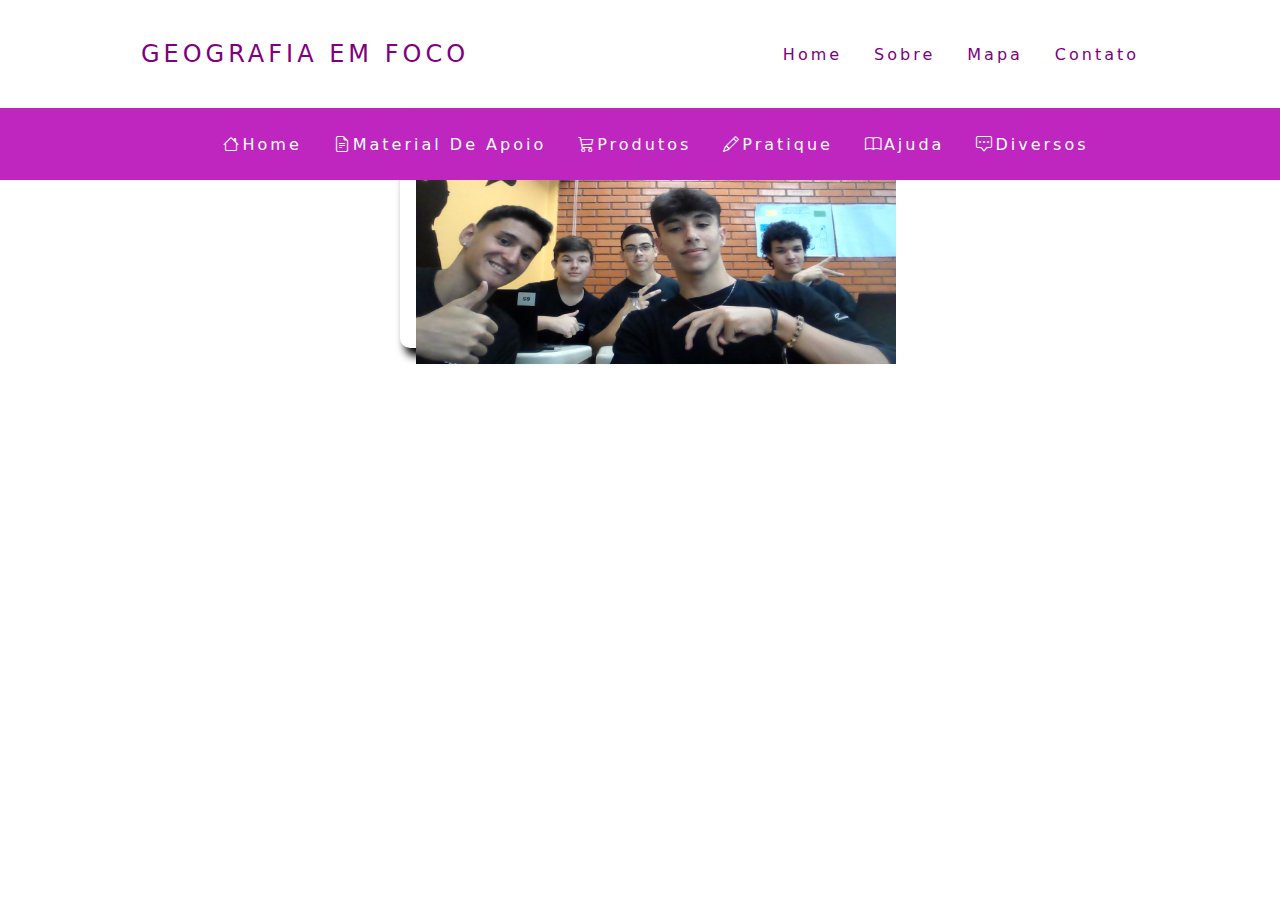
<file: geografia/index.html>
<!DOCTYPE html>

<html lang="pt-br">
<head>
	<meta charset="UTF-8" />
	<meta http-equiv="X-UA-Compatible" content="IE=edge" /> 
	<meta name="viewport" content="width=device-width, initial-scale=1.0" />
	  <title>GEOGRAFIA EM FOCO</title>
	<link rel="stylesheet" href="css.css" />
	<link rel="stylesheet" href="https://cdn.jsdelivr.net/npm/bootstrap-icons@1.10.4/font/bootstrap-icons.css">
</head>

<body>
	  <header></header>
		   <nav>
			    <a class="logo" href="" id="ensino-geografia">GEOGRAFIA EM FOCO</a>
			    <div class="mobile-menu">
				     <div class="line1"></div>
				     <div class="line2"></div>
				     <div class="line3"></div>
				    </div>
			    <ul class="nav-list">
				     <li><a href="home.html" id="home">Home</a></li>
				     <li><a href="#" id="sobre">Sobre</a></li>
				     <li><a href="mapa.html" id="mapa">Mapa</a></li>
				     <li><a href="#" id="contato">Contato</a></li>
				    </ul>
			   </nav>
		  </header>

	  <main>
		    <section id="container2">
			     <ul class="nav-list">
				      <li><a href="home.html"><i class="bi bi-house"></i>Home</a></li>
				      <li><a href="#"><i class="bi bi-file-earmark-text"></i>Material De Apoio</a></li>
				      <li><a href="#"><i class="bi bi-cart3"></i>Produtos</a></li>
				      <li><a href="#"><i class="bi bi-pencil"></i>Pratique</a></li>
				      <li><a href="#"><i class="bi bi-book"></i>Ajuda</a></li>
				      <li><a href="#"><i class="bi bi-chat-square-dots"></i>Diversos</a></li>
				     </ul>
			    </section>
				<div class="container">
					<img src="homies.jpg" alt="homies">
				</div>
		  </main>
	</body>
	<script>
const card = document.querySelector('.container');

card.addEventListener("mousemove", cardEffect);
card.addEventListener("mouseleave", cardBack);
card.addEventListener("mouseenter", cardEnter);

function cardEffect(event)
{
    const cardWidth = card.offsetWidth;
    const cardHeight = card.offsetHeight;
    const centerX = card.offsetLeft + cardWidth/2;
    const centerY = card.offsetTop + cardHeight/2;
    const positionX = event.clientX - centerX;
    const positionY = event.clientY - centerY;
    
    const rotateX = ((+1)*25*positionY/(cardHeight/2)).toFixed(2);
    const rotateY = ((-1)*25*positionX/(cardWidth/2)).toFixed(2);

    console.log(rotateX,rotateY);

    card.style.transform = `perspective(500px) rotateX(${rotateX}deg) rotateY(${rotateY}deg)`;

}

function cardBack(event)
{
    card.style.transform = `perspective(500px) rotateX(0deg) rotateY(0deg)`;
    cardTransition();
}

function cardTransition()
{
    clearInterval(card.transitionId);
    card.style.transition = 'transform 400ms';
    card.transitionId = setTimeout(() => {
    card.style.transition = '';
    },400);
}

function cardEnter(event)
{
    cardTransition();
}
</script>
</html>
</file>
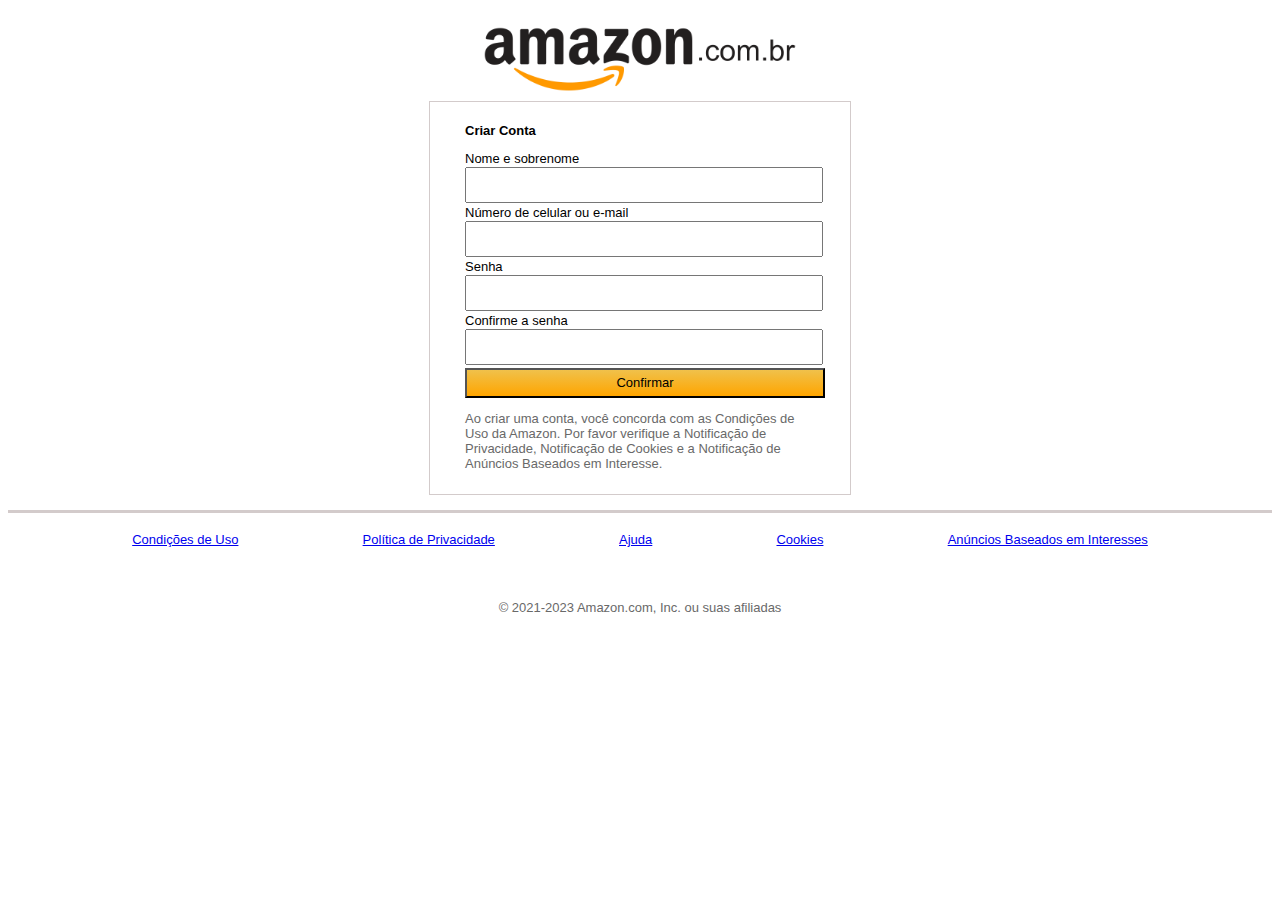
<file: site amazon/index.html>
<!DOCTYPE html>
<html lang="en">

<head>
    <meta charset="UTF-8">
    <meta http-equiv="X-UA-Compatible" content="IE=edge">
    <meta name="viewport" content="width=device-width, initial-scale=1.0">
    <title>Document</title>
    <link rel="stylesheet" href="style.css">
</head>

<body>
    <header class="logo">
        <img src="amazon.png">
    </header>

    <form class="cadastro">
        <h2>Criar Conta</h2>
        
        <label for="">Nome e sobrenome
            <input class="imput" type="email">
        </label>
        <label for="">Número de celular ou e-mail
            <input class="imput" type="email">
        </label>
        <label for="">Senha
            <input class="imput" type="email" label="Pelo menos 6 caracteres">
        </label>
        <label for="">Confirme a senha
            <input class="imput" type="email">
        </label>
        <button class="button">
            <a>Confirmar</a>
        </button>
        <p>Ao criar uma conta, você concorda com as Condições de Uso da Amazon. Por favor verifique a Notificação de
            Privacidade, Notificação de Cookies e a Notificação de Anúncios Baseados em Interesse.
        </p>
    </form>

    <footer>
        <div class="zaza">
            <a href="#">Condições de Uso</a>
            <a href="#">Política de Privacidade</a>
            <a href="#">Ajuda</a>
            <a href="#">Cookies</a>
            <a href="#">Anúncios Baseados em Interesses</a>
        </div>
        <p class="poggers">
            © 2021-2023 Amazon.com, Inc. ou suas afiliadas
        </p>
    </footer>

</body>

</html>
</file>
<file: geografia/css.css>
*{    margin: 0;

    padding: 0;

}

*{

    box-sizing: border-box;

}
body{
    background-color: white;
    font-family: Arial, Helvetica, sans-serif;
    color: #fff;
    display: flex;
    flex-direction: column;
    align-items: center;
}
.container{
    padding: 1em;
    border-radius: 10px;
    width: 30em;
    height: 15em;
    box-shadow: 5px 8px 8px #000;
}
img{
    width: 30em;
    height:15em;
}
.box-img{
    display: flex;
    align-items: flex-start;
}

button {
    color: white;
    background: black;
    transition: transform 1s;
    transform: translateX(0) scale(0.5);
}

button:hover,
button:focus {
    background: black;
    transform: translateX(10px) scale(0.7);
}
#home {
    color: purple;
}
#sobre {
    color: purple;
}
#mapa {
    color: purple;
}
#contato {
    color: purple;
}
#ensino-geografia {
    color: purple;
}
a {
    color: #fff;
    text-decoration: none;
    transition: 0.3s;
}

a:hover {
    opacity: 0.5;
}
.logo {
    font-size: 24px;
    text-transform: uppercase;
    letter-spacing: 4px;
}

nav {
    display: flex;
    justify-content: space-around;
    align-items: center;
    font-family: system-ui, -apple-system, Helvetica, Arial, sans-serif;
    background: white;
    height: 12vh;
    width: 100vw;
}

.nav-list {
    list-style: none;
    display: flex;
    align-items: center;
}

.nav-list li {
    letter-spacing: 3px;
    margin-left: 32px;
}

.mobile-menu {
    display: none;
    cursor: pointer;
}

#container2 {
    background-color: rgb(191, 37, 191);
    position: absolute;
    height: 8vh;
    width: 100%;
    display: flex;
    justify-content: center;
    flex-wrap: wrap;
    display: flex;
    justify-content: space-around;
    align-items: center;
    font-family: system-ui, Helvetica, Arial, sans-serif;
    left: 0%;
}
</file>
<file: site amazon/style.css>
*{
    font-family: "Amazon Ember",Arial,sans-serif;
    font-size: small;
}
.logo{
    margin-bottom: 3px;
    display: flex;
    justify-content: center;
    height: 10vh;
}

.cadastro{
    font-size: medium;
    border-style:ridge;
    border-width:1px;
    padding: 10px 35px; 
    width: 350px;
    margin: 0 auto;
    margin-bottom: 15px;
    border-color: #d3cbcb;
}

.imput{
    width: 350px;
    height: 30px;
    outline: 0;
}   

.button{
    margin-top: 3px;
    background-image: linear-gradient(to top, orange, #f0c14b);
    width: 360px;
    height: 30px;
    color: black;
}

footer{
    border-top: solid #d3cbcb;
    margin:0px;
    height: 15vh;
    display: flex;
    flex-direction: column;
    justify-content: space-around;
}
p{
    color:dimgrey;
}
.poggers{
    color: dimgrey;
    text-align: center;
}

.zaza{
    display:flex;
    justify-content: space-evenly;
}
</file>
